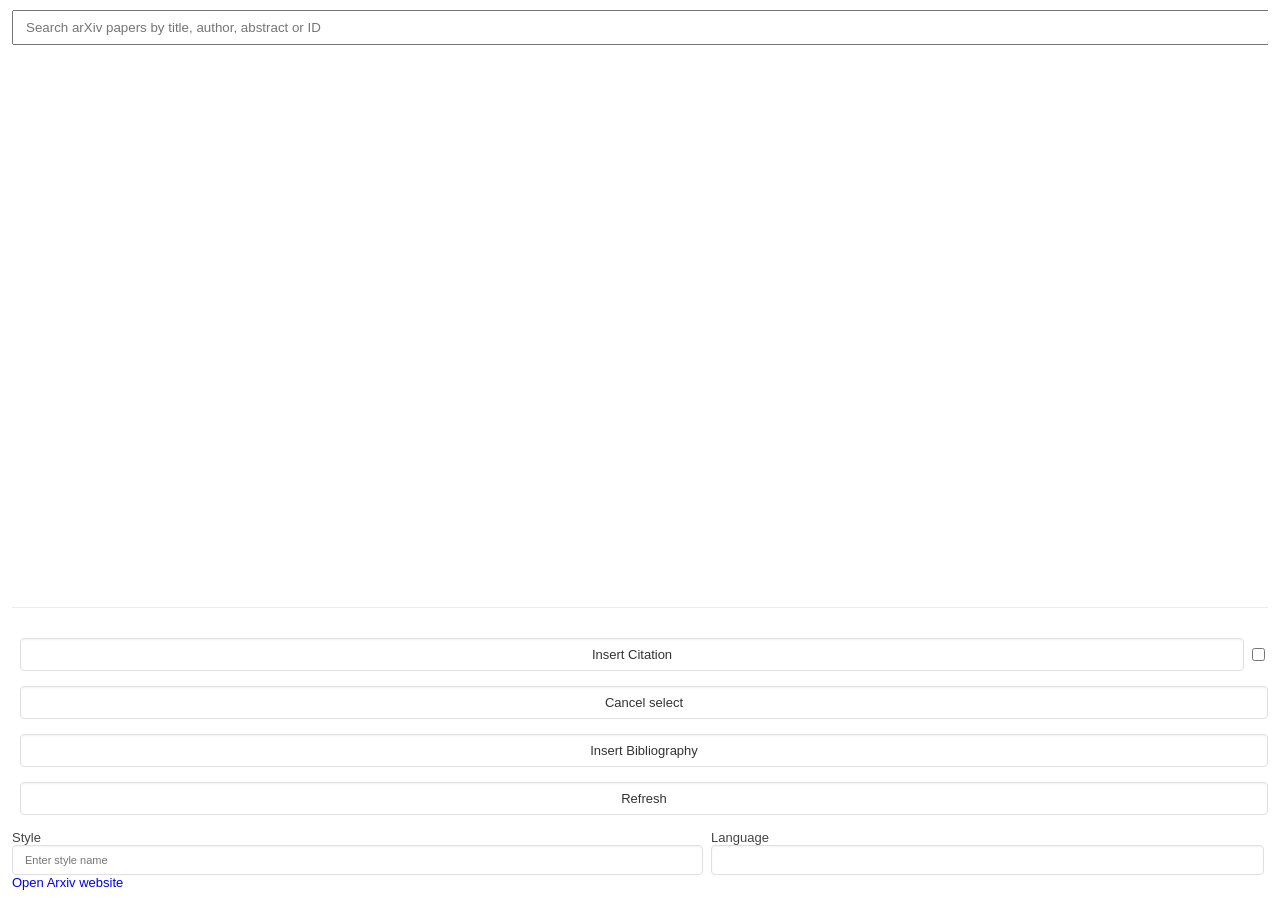
<file: sdkjs-plugins/content/arxiv/index.html>
﻿<!--
 (c) Copyright Ascensio System SIA 2020

 Licensed under the Apache License, Version 2.0 (the "License");
 you may not use this file except in compliance with the License.
 You may obtain a copy of the License at

     http://www.apache.org/licenses/LICENSE-2.0

 Unless required by applicable law or agreed to in writing, software
 distributed under the License is distributed on an "AS IS" BASIS,
 WITHOUT WARRANTIES OR CONDITIONS OF ANY KIND, either express or implied.
 See the License for the specific language governing permissions and
 limitations under the License.
 -->
<!DOCTYPE html>
<html lang="en">
<head>
    <meta charset="UTF-8">
    <title>Arxiv</title>
    <!-- Import required JS and CSS files -->
    <script src="vendor/jQuery-2.2.2-min/jquery-v2.2.2-min.js"></script>
    <link rel="stylesheet" href="https://fonts.googleapis.com/icon?family=Material+Icons">
    <link rel="stylesheet" href="resources/css/plugin_style.css">
    <!-- Import ONLYOFFICE Plugin SDK -->
    <link rel="stylesheet" href="https://onlyoffice.github.io/sdkjs-plugins/v1/plugins.css">
    <script type="text/javascript" src="https://onlyoffice.github.io/sdkjs-plugins/v1/plugins.js"></script>
    <script type="text/javascript" src="https://onlyoffice.github.io/sdkjs-plugins/v1/plugins-ui.js"></script>
    <!-- Compatibility polyfills -->
    <script src="scripts/thirdparty/fetch.umd.js"></script>
    <script src="scripts/thirdparty/promise-polyfill.min.js"></script>
    <script src="scripts/thirdparty/url-polyfill.min.js"></script>
    <!-- Citation processing library -->
    <script src="scripts/citeproc/citeproc_commonjs.js"></script>
</head>
<body id="body" spellcheck="false" class="noselect">
    <!-- Loading animation -->
    <div id="loader" class="cssload-container display-none">
        <div class="cssload-loading"><i></i><i></i><i></i><i></i></div>
    </div>
    <!-- Error message display area -->
    <div id="errorWrapper" class="errorMsg display-none"></div>

    <div id="content">
        <div id="mainCont" class="flexCol">
            <!-- API Configuration Interface -->
            <div id="configState" class="display-none">
                <div class="mrtop label">
                    <span class="i18n">API Key</span>
                    <input id="apiKeyField" class="form-control" type="text" placeholder="API Key" style="width: 100%;"/>
                </div>
                <button id="saveConfigBtn" class="btn-text-default i18n" style="margin-top: 16px; width: 100%;">Save</button>
                <button id="saveAsTextBtn" class="btn-text-default i18n" style="margin-top: 16px; width: 100%;">Save as text</button>
            </div>

            <!-- Main Interface -->
            <div id="mainState" class="flexCol flexSize">
                <!-- Selected References Display Area -->
                <div id="selectedWrapper">
                    <div class="flexCol flexSize flexCenter">
                        <div id="selectedHolder"></div>
                    </div>
                    <div id="selectedThumb" class="scrollThumb display-none"></div>
                </div>
                
                <!-- Search Box -->
                <label id="searchLabel">
                    <input id="searchField" autocomplete="off" class="form-control i18n" type="text" 
                           placeholder="Search arXiv papers by title, author, abstract or ID" style="width: 100%;"/>
                    <span id="searchClear" class="display-none">&#xd7;</span>
                </label>

                <!-- References List Display Area -->
                <div id="docsWrapper" class="flexSize">
                    <div class="flexCol flexSize">
                        <div id="docsHolder" class="flexCol"></div>
                        <div class="flex flexCenter">
                            <div id="libLoader" class="cssload-loading display-none"><i></i><i></i><i></i><i></i></div>
                        </div>
                    </div>
                    <div id="docsThumb" class="scrollThumb display-none"></div>
                </div>

                <!-- Control Panel -->
                <div id="controlsHolder" class="flexCol">
                    <!-- Citation Insert Button Group -->
                    <div id="buttonsWrapper" class="flex" style="justify-content: space-between;">
                        <div class="flex" style="align-items: center;">
                            <button id="insertLinkBtn" class="button control i18n btn-text-default" style="flex: 1; margin-left: 8px;" disabled>Insert Citation</button>
                            <input id="omitAuthor" type="checkbox" class="form-control i18n hidden" title="Omit Author">
                        </div>
                        <button id="cancelBtn" class="button control i18n btn-text-default" disabled>Cancel select</button>
                    </div>
                    
                    <!-- Bibliography Insert Button Group -->
                    <div id="insertBibDiv" class="flex">
                        <button id="insertBibBtn" class="button control i18n btn-text-default">Insert Bibliography</button>
                        <button id="refreshBtn" class="button control btn-text-default i18n">Refresh</button>
                    </div>

                    <!-- Citation Style Selector -->
                    <div id="styleWrapper">
                        <div class="label">
                            <span class="i18n">Style</span>
                            <div class="selectHolder">
                                <input id="styleSelect" class="control select text i18n" type="text" placeholder="Enter style name" autocomplete="off">
                                <div id="styleSelectList" class="selectList display-none">
                                </div>
                                <div id="styleSelectedListOther" class="selectList display-none form-control"></div>
                            </div>
                        </div>
                        <div class="label styleWrapperSecond">
                            <span class="i18n">Language</span>
                            <div class="selectHolder">
                                <input id="styleLang" readonly class="control select" type="text">
                                <div id="styleLangList" class="selectList display-none">
                                    <span data-value="af-ZA">Afrikaans</span>
                                    <span data-value="ar">Arabic</span>
                                    <span data-value="bg-BG">Bulgarian</span>
                                    <span data-value="ca-AD">Catalan</span>
                                    <span data-value="cs-CZ">Czech</span>
                                    <span data-value="cy-GB">Welsh</span>
                                    <span data-value="da-DK">Danish</span>
                                    <span data-value="de-AT">German (Austria)</span>
                                    <span data-value="de-CH">German (Switzerland)</span>
                                    <span data-value="de-DE">German (Germany)</span>
                                    <span data-value="el-GR">Greek</span>
                                    <span data-value="en-GB">English (UK)</span>
                                    <span data-value="en-US">English (US)</span>
                                    <span data-value="es-CL">Spanish (Chile)</span>
                                    <span data-value="es-ES">Spanish (Spain)</span>
                                    <span data-value="es-MX">Spanish (Mexico)</span>
                                    <span data-value="et-EE">Estonian</span>
                                    <span data-value="eu">Basque</span>
                                    <span data-value="fa-IR">Persian</span>
                                    <span data-value="fi-FI">Finnish</span>
                                    <span data-value="fr-CA">French (Canada)</span>
                                    <span data-value="fr-FR">French (France)</span>
                                    <span data-value="he-IL">Hebrew</span>
                                    <span data-value="hr-HR">Croatian</span>
                                    <span data-value="hu-HU">Hungarian</span>
                                    <span data-value="id-ID">Indonesian</span>
                                    <span data-value="is-IS">Icelandic</span>
                                    <span data-value="it-IT">Italian</span>
                                    <span data-value="ja-JP">Japanese</span>
                                    <span data-value="km-KH">Khmer</span>
                                    <span data-value="ko-KR">Korean</span>
                                    <span data-value="la">Latin</span>
                                    <span data-value="lt-LT">Lithuanian</span>
                                    <span data-value="lv-LV">Latvian</span>
                                    <span data-value="mn-MN">Mongolian</span>
                                    <span data-value="nb-NO">Norwegian (Bokmål)</span>
                                    <span data-value="nl-NL">Dutch</span>
                                    <span data-value="nn-NO">Norwegian (Nynorsk)</span>
                                    <span data-value="pl-PL">Polish</span>
                                    <span data-value="pt-BR">Portuguese (Brazil)</span>
                                    <span data-value="pt-PT">Portuguese (Portugal)</span>
                                    <span data-value="ro-RO">Romanian</span>
                                    <span data-value="ru-RU">Russian</span>
                                    <span data-value="sk-SK">Slovak</span>
                                    <span data-value="sl-SI">Slovenian</span>
                                    <span data-value="sr-RS">Serbian</span>
                                    <span data-value="sv-SE">Swedish</span>
                                    <span data-value="th-TH">Thai</span>
                                    <span data-value="tr-TR">Turkish</span>
                                    <span data-value="uk-UA">Ukrainian</span>
                                    <span data-value="vi-VN">Vietnamese</span>
                                    <span data-value="zh-CN">Chinese (PRC)</span>
                                    <span data-value="zh-TW">Chinese (Taiwan)</span>
                                </div>
                            </div>
                        </div>
                    </div>
                </div>
            </div>
        </div>

        <!-- Footer -->
        <div id="footerCont">
            <span><a href="http://arxiv.org/" target="_blank" id="arxiv-link" class="link i18n">Open Arxiv website</a></span>
            <span id="logoutLink" class="link display-none i18n">Reconfigure</span>
        </div>
    </div>

    <!-- Temporary DOM Element Container -->
    <div id="div_temp" class="hidden"></div>

    <!-- Application Logic Scripts -->
    <script src="scripts/arxiv.js"></script>
    <script src="scripts/code.js"></script>
</body>
</html>
</file>
<file: sdkjs-plugins/content/arxiv/resources/css/plugin_style.css>
html, body {
    height: 100%;
    width: 100%;
    margin: 0;
    box-sizing: border-box;
}

body {
    flex-flow: column;
    display: flex;
    font-family: -apple-system, BlinkMacSystemFont, "Segoe UI", Roboto, "Helvetica Neue", Arial, sans-serif;
    font-size: 13px;
    color: #333;
    background: #fff;
}

input::selection {
    background: #D8DADC; /* WebKit/Blink Browsers */
}

input::-moz-selection {
    background: #D8DADC; /* Gecko Browsers */
}

div::selection {
    background: #D8DADC; /* WebKit/Blink Browsers */
}

div::-moz-selection {
    background: #D8DADC; /* Gecko Browsers */
}

textarea:focus, input:focus {
    outline: none;
}

.button, .btn-text-default {
    background: #fff;
    border: 1px solid #e0e0e0;
    border-radius: 4px;
    padding: 8px 16px;
    font-size: 13px;
    transition: all 0.2s ease;
    box-shadow: 0 1px 2px rgba(0,0,0,0.05);
    cursor: pointer;
    text-align: center;
    margin: 15px 4px;
    display: flex;
    align-items: center;
    justify-content: center;
}

.button:hover, .btn-text-default:hover {
    background: #f8f9fa;
    border-color: #d0d0d0;
}

.button:active, .btn-text-default:active {
    background: #e9ecef;
}

.button.wide {
    padding: 7px 13px;
    margin: 15px 0px;
    width: 100%;
}

.blur {
    filter: blur(3px);
}

.link {
    text-decoration: none;
    cursor: pointer;
    transition: color 0.2s ease;
}

.link:hover {
    color: #0056b3;
    text-decoration: underline;
}

.flex {
    display: flex;
}

.flexSize {
    flex: 1;
}

.flexCenter {
    align-items: center;
    justify-content: center;
}

.flexCol {
    display: flex;
    flex-direction: column;
    overflow-y: hidden;
}

.mrtop {
    margin-top: 8px
}

.control {
    box-sizing: border-box;
    border: 1px solid #e0e0e0;
    border-radius: 4px;
    color: #333;
    padding: 8px 12px;
    transition: border-color 0.2s ease;
    box-shadow: inset 0 1px 2px rgba(0,0,0,0.05);
}

    .control:focus {
        border-color: #80bdff;
        box-shadow: 0 0 0 2px rgba(0,123,255,0.25);
    }

    .control.select {
        cursor: pointer;
        background-color: #ffffff;
    }

    .control.text {
        cursor: text;
    }

    .control.text.wide {
        width: 100%;
    }

input[type="text"] {
    padding: 8px 12px;
    cursor: text;
}

#content {
    display: flex;
    flex-direction: column;
    flex: 1;
    overflow-y: hidden;
    padding: 10px 12px;
}

#searchField {
    width: 100%;
    padding-right: 18px;
}

#searchLabel {
    position: relative;
}

#searchClear {
    position: absolute;
    top: 11px;
    right: 4px;
    font-family: Arial;
    font-size: 22px;
    line-height: 0;
    color: #BDBDBD;
    cursor: pointer;
}

#mainCont {
    flex: 1;
}

#errorWrapper {
    background-color: #ffffff;
    padding: 10px 12px;
}

#docsWrapper {
    display: flex;
    flex-direction: row;
    margin-top: 15px;
    overflow-y: hidden;
}

#docsHolder {
    width: 100%;
}

#selectedWrapper {
    display: flex;
    flex-direction: row;
    overflow-y: hidden;
    max-height: 60px;
}

#selectedHolder {
    width: 100%;
    overflow-y: hidden;
}

#selectedHolder > div:last-of-type {
    margin-bottom: 14px;
}

#controlsHolder {
    border-top: 1px solid #e9ecef;
    padding-top: 15px;
    overflow-y: visible;
}

#buttonsWrapper, #insertBibDiv {
    flex-direction: column;
}

    #buttonsWrapper > .button {
        margin: 0px 0px 15px 8px;
    }
    #insertBibDiv > .button {
        margin: 0px 0px 15px 8px;
    }
	#SyncDataDiv > .button {
        margin: 0px 0px 15px 8px;
    }
	

#styleWrapper {
    display: flex;
    flex-direction: row;
    width: 100%;
}

    #styleWrapper .label {
        /* margin-bottom: 15px; */
    }

        #styleWrapper .label:first-of-type {
            flex: 5;
            margin-right: 4px;
        }

        .styleWrapperSecond {
            flex: 4;
            margin-left: 4px;
            margin-right: 4px;
        }

        #styleWrapper .label > span {
            color: #444444;
            display: block;
        }

        #styleWrapper .label input {
            width: 100%;
            padding-right: 18px;
            font-size: 11px;
        }

		#styleWrapper > button {
            flex: 1;
            margin-left: 4px;
        }

.selectHolder {
    position: relative;
}

.selectArrow {
    cursor: pointer;
    position: absolute;
    top: -1px;
    right: 8px;
}

.selectArrow > span {
    display: inline-block;
    width: 4px;
    height: 0.5px;
    margin: -1px;
    background-color: #000000;
}

    .selectArrow > span:first-of-type {
        transform: rotateZ(45deg);
    }

    .selectArrow > span:last-of-type {
        transform: rotateZ(-45deg);
    }


#styleLangList {
    right: 0px;
}

.selectList {
    display: flex;
    flex-direction: column;
    position: absolute;
    border: 1px solid #e0e0e0;
    border-radius: 4px;
    box-shadow: 0 2px 8px rgba(0,0,0,0.15);
    padding: 4px 0;
    background: #ffffff;
    bottom: 22px;
    max-height: 158px !important;
	min-height: 158px !important;
    overflow-x: hidden;
    overflow-y: auto;
}

.selectList > span {
    padding: 8px 16px;
    cursor: pointer;
    color: #444444;
    transition: background 0.2s ease;
}

.selectList > span:hover {
    background-color: #f8f9fa;
}

.selectList > span[selected=""] {
    background-color: #e9ecef;
    color: #333;
}

.scrollThumb {
    width: 6px;
    background-color: #e9ecef;
    border-radius: 3px;
    border: none;
    background-image: url([data-uri]);
    background-repeat: no-repeat;
    background-position: 0 center;
    border: 1px solid #cfcfcf;
}

.scrollThumb.scrolling {
    background-color: #adb5bd;
    border-color: #adb5bd;
}

.errorMsg {
    color: #dc3545;
    padding: 8px 12px;
    border-radius: 4px;
    background: #f8d7da;
    border: 1px solid #f5c6cb;
}

.searchDivider {
    color: #666666;
    margin: 12px 0;
}

.doc {
    margin-bottom: 10px;
    display: flex;
    flex-direction: row;
    padding: 8px;
    border-radius: 4px;
    transition: background 0.2s ease;
}

.doc:hover {
    background: #f8f9fa;
}

.docInfo {
    min-width: 0;
}

.doc > div {
    display: flex;
    flex-direction: column;
}

.secondary-text {
    font-size: 11px;
    color: #999999;
}

.truncate-text {
    overflow: hidden;
    text-overflow: ellipsis;
}

.nowrap {
    white-space: nowrap;
}

#footerCont {
    display: flex;
    flex-direction: row;
}

    #footerCont > span:first-of-type {
        flex: 1;
    }

/* checkbox */

.checkbox {
    background: #FFFFFF;
    border: 1px solid #CFCFCF;
    box-sizing: border-box;
    width: 13px;
    height: 13px;
    margin-right: 8px;
}

    .checkbox > input {
        width: 0;
        height: 0;
        position: absolute;
        visibility: hidden;
    }

    .checkbox > span {
        background: url('../img/checkmark.png') no-repeat;
        display: none;
        width: 11px;
        height: 10px;
        position: relative;
        top: -1px;
        left: 2px;
    }

    .checkbox > input:checked ~ span {
        display: inline-block;
    }

.btn-text-default {
    display: flex;
    align-items: center;
    justify-content: center;
}

.selDoc {
    display: inline-block;
    margin-bottom: 5px;
    margin-right: 6px;
}

    .selDoc > span {
        display: inline-block;
        margin-right: 5px;
        vertical-align: middle;
    }

        .selDoc > span:first-of-type {
            max-width: 52px;
            overflow: hidden;
            text-overflow: ellipsis;
            white-space: nowrap;
        }

        .selDoc > span:last-of-type {
            cursor: pointer;
            font-size: 18px;
            margin-top: 2px;
        }

/* loader */
.cssload-container {
    z-index: 1;
    display: flex;
    position: absolute;
    top: 0;
    left: 0;
    width: 100%;
    height: 100%;
    align-items: center;
    justify-content: center;
}

.cssload-loading i {
    width: 19px;
    height: 19px;
    display: inline-block;
    border-radius: 50%;
    background: #007bff;
    opacity: 0.8;
}

    .cssload-loading i:first-child {
        opacity: 0;
        animation: cssload-loading-ani2 0.58s linear infinite;
        -o-animation: cssload-loading-ani2 0.58s linear infinite;
        -ms-animation: cssload-loading-ani2 0.58s linear infinite;
        -webkit-animation: cssload-loading-ani2 0.58s linear infinite;
        -moz-animation: cssload-loading-ani2 0.58s linear infinite;
        transform: translate(-19px);
        -o-transform: translate(-19px);
        -ms-transform: translate(-19px);
        -webkit-transform: translate(-19px);
        -moz-transform: translate(-19px);
    }

    .cssload-loading i:nth-child(2),
    .cssload-loading i:nth-child(3) {
        animation: cssload-loading-ani3 0.58s linear infinite;
        -o-animation: cssload-loading-ani3 0.58s linear infinite;
        -ms-animation: cssload-loading-ani3 0.58s linear infinite;
        -webkit-animation: cssload-loading-ani3 0.58s linear infinite;
        -moz-animation: cssload-loading-ani3 0.58s linear infinite;
    }

    .cssload-loading i:last-child {
        animation: cssload-loading-ani1 0.58s linear infinite;
        -o-animation: cssload-loading-ani1 0.58s linear infinite;
        -ms-animation: cssload-loading-ani1 0.58s linear infinite;
        -webkit-animation: cssload-loading-ani1 0.58s linear infinite;
        -moz-animation: cssload-loading-ani1 0.58s linear infinite;
    }

@keyframes cssload-loading-ani1 {
    100% {
        transform: translate(39px);
        opacity: 0;
    }
}

@-o-keyframes cssload-loading-ani1 {
    100% {
        -o-transform: translate(39px);
        opacity: 0;
    }
}

@-ms-keyframes cssload-loading-ani1 {
    100% {
        -ms-transform: translate(39px);
        opacity: 0;
    }
}

@-webkit-keyframes cssload-loading-ani1 {
    100% {
        -webkit-transform: translate(39px);
        opacity: 0;
    }
}

@-moz-keyframes cssload-loading-ani1 {
    100% {
        -moz-transform: translate(39px);
        opacity: 0;
    }
}

@keyframes cssload-loading-ani2 {
    100% {
        transform: translate(19px);
        opacity: 1;
    }
}

@-o-keyframes cssload-loading-ani2 {
    100% {
        -o-transform: translate(19px);
        opacity: 1;
    }
}

@-ms-keyframes cssload-loading-ani2 {
    100% {
        -ms-transform: translate(19px);
        opacity: 1;
    }
}

@-webkit-keyframes cssload-loading-ani2 {
    100% {
        -webkit-transform: translate(19px);
        opacity: 1;
    }
}

@-moz-keyframes cssload-loading-ani2 {
    100% {
        -moz-transform: translate(19px);
        opacity: 1;
    }
}

@keyframes cssload-loading-ani3 {
    100% {
        transform: translate(19px);
    }
}

@-o-keyframes cssload-loading-ani3 {
    100% {
        -o-transform: translate(19px);
    }
}

@-ms-keyframes cssload-loading-ani3 {
    100% {
        -ms-transform: translate(19px);
    }
}

@-webkit-keyframes cssload-loading-ani3 {
    100% {
        -webkit-transform: translate(19px);
    }
}

@-moz-keyframes cssload-loading-ani3 {
    100% {
        -moz-transform: translate(19px);
    }
}
/* end loader */

.display-none {
    display: none;
}

/* 更新分页样式 */
.pagination {
    display: flex;
    justify-content: center;
    align-items: center;
    padding: 16px 0;
    border-top: 1px solid #e9ecef;
    margin-top: 16px;
    gap: 4px;
}

.pagination-btn {
    background: #fff;
    border: 1px solid #e0e0e0;
    border-radius: 4px;
    padding: 6px 12px;
    min-width: 32px;
    font-size: 13px;
    cursor: pointer;
    transition: all 0.2s ease;
    display: flex;
    align-items: center;
    justify-content: center;
}

.pagination-btn:hover:not(:disabled) {
    background: #f8f9fa;
    border-color: #d0d0d0;
}

.pagination-btn:disabled {
    background: #f8f9fa;
    border-color: #e9ecef;
    color: #adb5bd;
    cursor: not-allowed;
}

.pagination-btn-active {
    background: #e9ecef;
    border-color: #d0d0d0;
    font-weight: bold;
}

.pagination-ellipsis {
    color: #6c757d;
    padding: 6px 8px;
}
</file>
